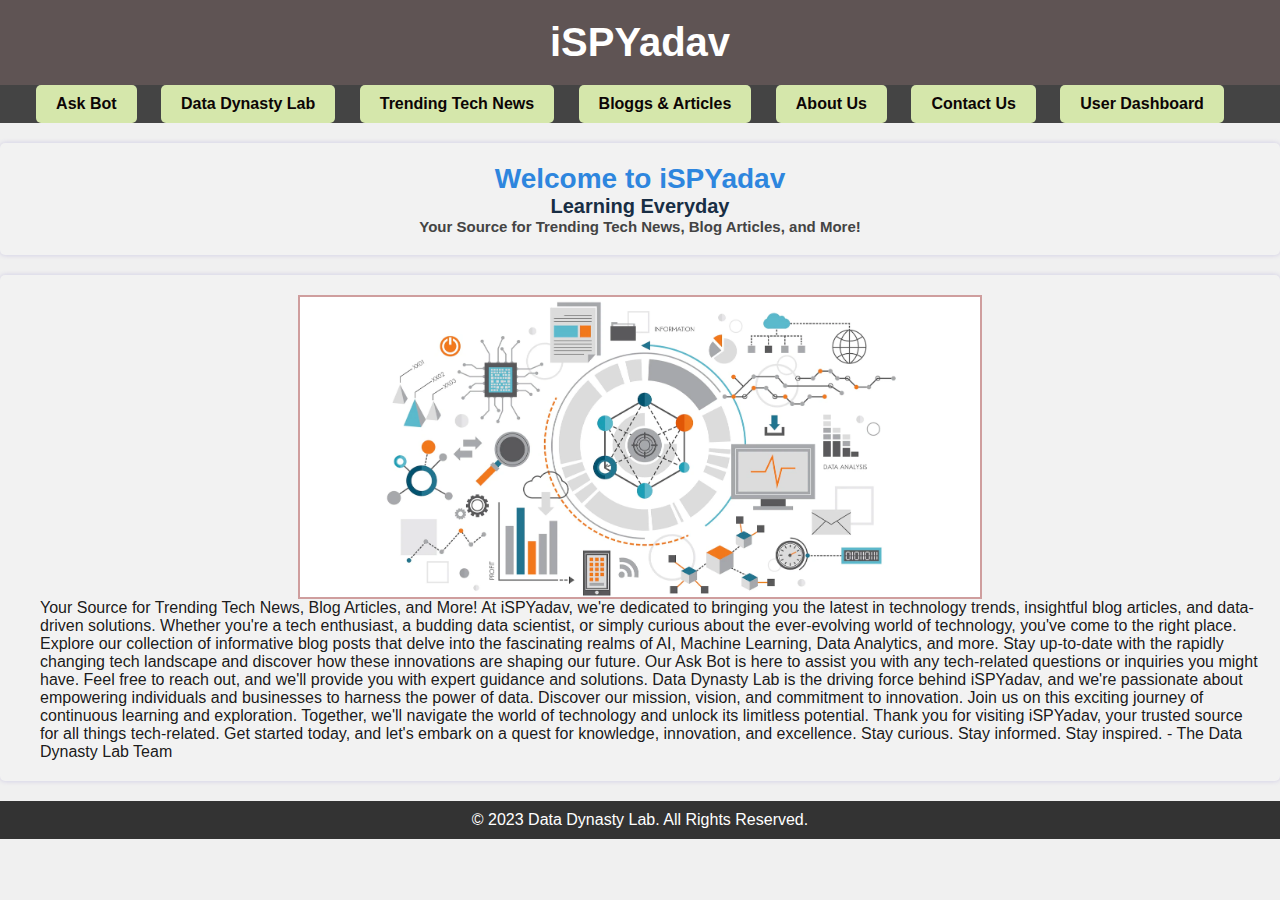
<file: index.html>
<!DOCTYPE html>
<html lang="en">
<head>
    <meta charset="UTF-8">
    <meta name="viewport" content="width=device-width, initial-scale=1.0">
    <title style="font-size: 24px; font-weight: bold;">iSPYadav</title>

    <!-- You can link to an external CSS file or include CSS styles here -->
    <link rel="stylesheet" href="styles.css">
    

    <style>
        /* You can also include inline CSS styles here */
        body {
            font-family: Arial, sans-serif;
            margin: 0;
            padding: 0;
            background-color: #f0f0f0;
        }

        header {
            background-color: #5f5454;
            color: #fff;
            text-align: center;
            padding: 20px;
        }


        nav {
            background-color: #444;
            text-align: center;
        }

        nav ul {
            list-style-type: none;
            padding: 0;
        }

        nav li {
            display: inline;
            margin-right: 20px;
        }

        .container {
            max-width: 960px;
            margin: 20px auto;
            padding: 20px;
            background-color: #ccc; /* Gray background for Data main */
        }

        footer {
            text-align: center;
            padding: 10px;
            background-color: #333;
            color: #fff;
        }

        /* Add this rule to increase the font size for the heading and subheading */
        .container h2 {
            font-size: 24px; /* You can adjust the size as needed */
        }

        .container p {
            font-size: 18px; /* You can adjust the size as needed */
        }

        /* Add this rule to change link color to white */
        nav a {
            color: #fff;
            text-decoration: none; /* Remove underlines from links */
        }

        .about-description {
            font-size: 16px;
            color: #444;
        }

        .home-title {
            background-color: #f2f2f2; /* Light gray background */
            padding: 20px;
            margin: 20px 0;
            border-radius: 5px;
            box-shadow: 0 0 5px rgba(0, 0, 0, 0.2);
        }

        /* Style for home items */
        .home-item {
            background-color: #f2f2f2; /* Light gray background */
            padding: 20px;
            margin: 20px 0;
            border-radius: 5px;
            box-shadow: 0 0 5px rgba(68, 49, 179, 0.2);
        }

        .home-image {
            max-width: 1000px; /* Adjusted max-width */
            height: 300px; /* sized height */
            display: block; /* Ensures center alignment */
            margin: 0 auto; /* Center the image horizontally */
            border: 2px solid #cf9e9e; /* White border around the image */
        }

        /* Style for about description */
        .home-description {
            font-size: 16px;
            color: #080707ee;
        }

        .home-page-button {
            display: inline-block;
            padding: 10px 20px;
            background-color: #d5e7ab; /* Graw background for button */
            color: #0c0505;
            text-decoration: none;
            border-radius: 5px;
            font-weight: bold;
            transition: background-color 0.3s;
        }


        .home-page-button:hover {
            background-color: #6b90bb; /* Darker blue on hover */
        }


    </style>
</head>
<body>
    <header>
        <h1 style="text-align: center; font-size: 40px;">iSPYadav</h1>
    </header>
    
    <nav>
        <ul>
            <li><a href="askbot.html" class="home-page-button">Ask Bot</a></li>
            <li><a href="datadynastylab.html" class="home-page-button">Data Dynasty Lab</a></li>
            <li><a href="technews.html" class="home-page-button">Trending Tech News</a></li>
            <li><a href="blogg.html" class="home-page-button">Bloggs & Articles </a></li>
            <li><a href="about.html" class="home-page-button">About Us</a></li>
            <li><a href="contactus.html" class="home-page-button">Contact Us</a></li>
            <li><a href="public/dashboard.html" class="home-page-button">User Dashboard</a></li>
        </ul>
    </nav>

    <div class="home-item"style="text-align: center;">
        <h2 style="text-align: center; color: #2e86de; font-size: 28px;">Welcome to iSPYadav</h2>
        <h2 style="text-align: center; color: #182e44; font-size: 20px;">Learning Everyday</h2>
        <h2 style="text-align: center; color: #444; font-size: 15px;">Your Source for Trending Tech News, Blog Articles, and More!</h2>

    </div>

    <div class="home-item">
        <img src="images/home_image.png" alt="Home Image" class="home-image">
        <p class="home-description">
            <span style="display: inline-block; padding-left: 20px;">
                Your Source for Trending Tech News, Blog Articles, and More!
                At iSPYadav, we're dedicated to bringing you the latest in technology trends, insightful blog articles, and data-driven solutions. Whether you're a tech enthusiast, a budding data scientist, or simply curious about the ever-evolving world of technology, you've come to the right place.
                Explore our collection of informative blog posts that delve into the fascinating realms of AI, Machine Learning, Data Analytics, and more. Stay up-to-date with the rapidly changing tech landscape and discover how these innovations are shaping our future.
                Our Ask Bot is here to assist you with any tech-related questions or inquiries you might have. Feel free to reach out, and we'll provide you with expert guidance and solutions.
                Data Dynasty Lab is the driving force behind iSPYadav, and we're passionate about empowering individuals and businesses to harness the power of data. Discover our mission, vision, and commitment to innovation.
                Join us on this exciting journey of continuous learning and exploration. Together, we'll navigate the world of technology and unlock its limitless potential.
                Thank you for visiting iSPYadav, your trusted source for all things tech-related. Get started today, and let's embark on a quest for knowledge, innovation, and excellence.   
                Stay curious. Stay informed. Stay inspired.
                - The  Data Dynasty Lab Team
            </span>
        </p>
    </div>

    <footer>
        &copy; 2023 Data Dynasty Lab. All Rights Reserved.
    </footer>
</body>
</html>
</file>
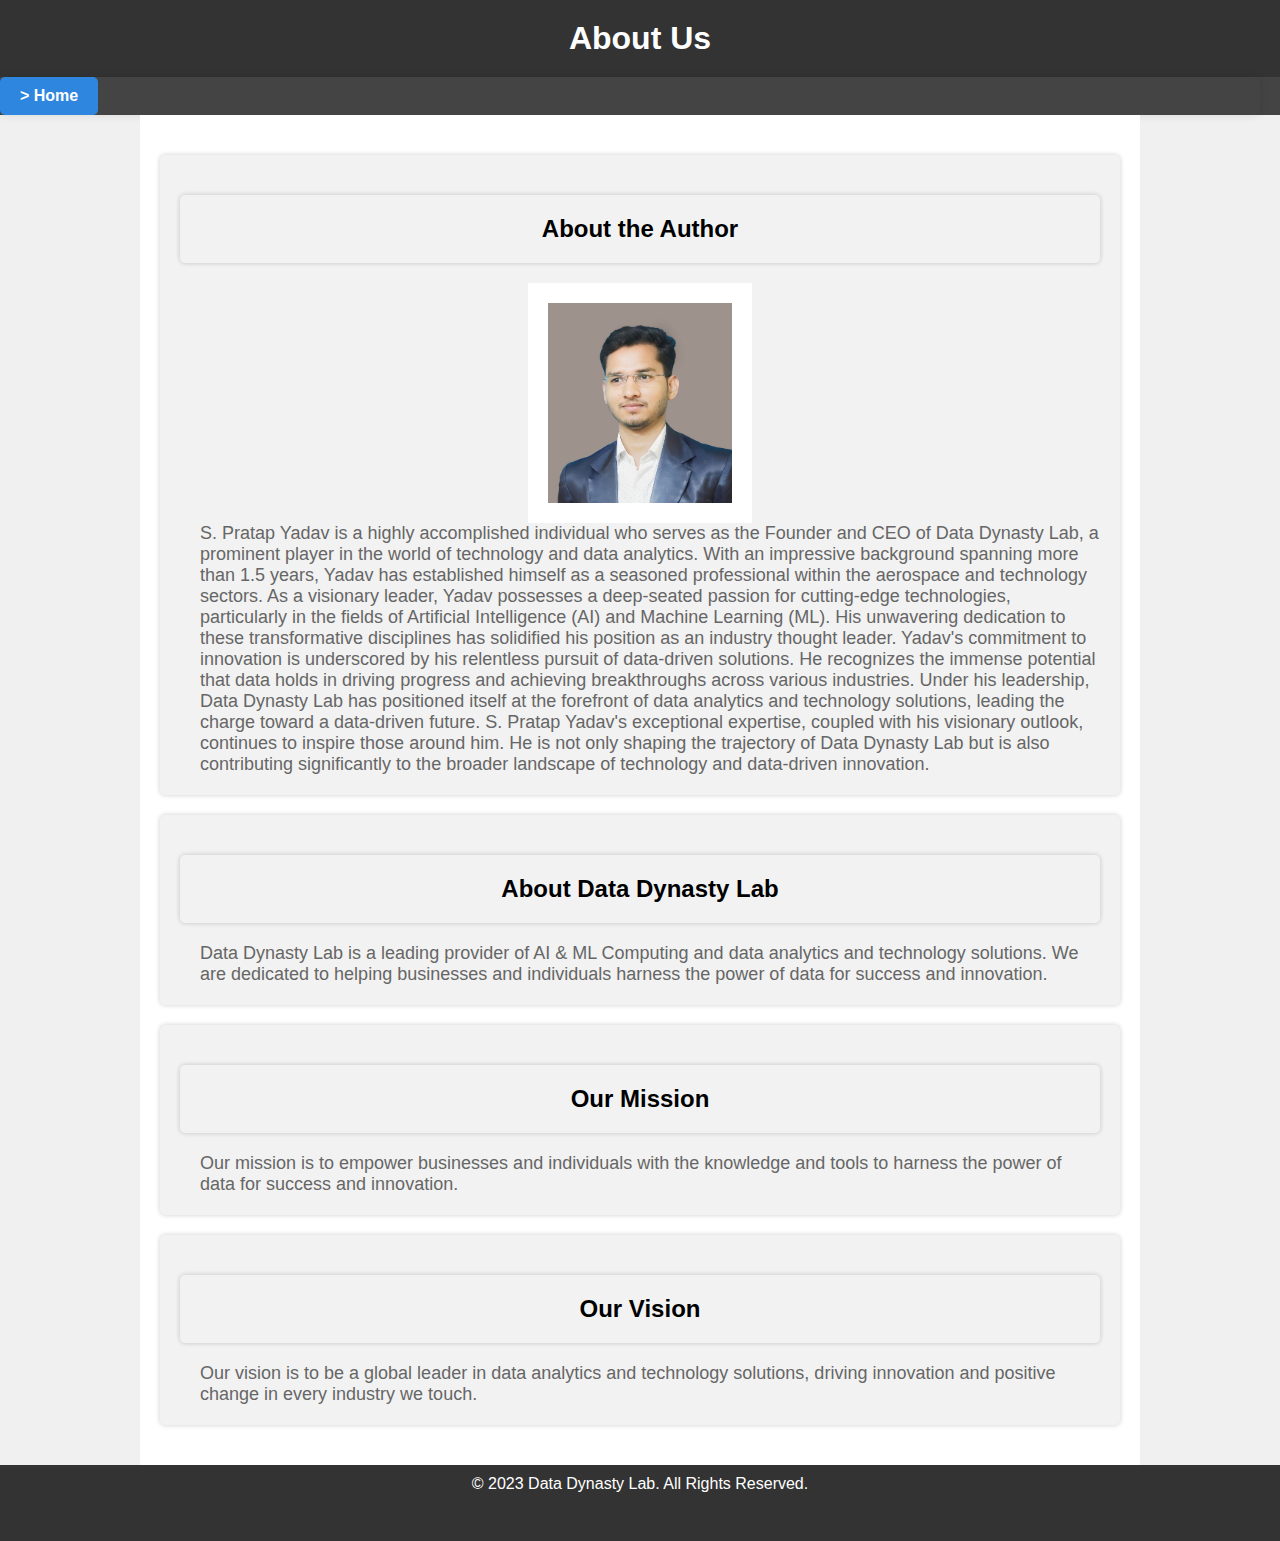
<file: About.html>
<!DOCTYPE html>
<html lang="en" style="height: 100%;">
<head>
    <meta charset="UTF-8">
    <meta name="viewport" content="width=device-width, initial-scale=1.0">
    <title>About Us</title>

    <!-- Include Font Awesome for social media icons -->
    <link rel="stylesheet" href="https://cdnjs.cloudflare.com/ajax/libs/font-awesome/6.0.0-beta3/css/all.min.css" integrity="sha384-KyZXEAg3QhqLMpG8r+3Ic5zTmiqz5F4ynf5i5lC1Cq3TG5B7b9TCf5F3aR5r5l5Nq" crossorigin="anonymous">
    <!-- You can link to an external CSS file or include CSS styles here -->
    <link rel="stylesheet" href="styles.css">

    <style>
        /* You can also include inline CSS styles here */
        html, body {
            height: 100%;
        }

        body {
            font-family: Arial, sans-serif;
            margin: 0;
            padding: 0;
            background-color: #f0f0f0;
            display: flex;
            flex-direction: column;
        }

        header {
            background-color: #333;
            color: #fff;
            text-align: center;
            padding: 20px;
        }

        nav {
            background-color: #444;
            text-align: center;
        }

        nav ul {
            list-style-type: none;
            padding: 0;
        }

        nav li {
            display: flex; /*display: inline;*
            margin-right: 20px;
        }

        .container {
            flex: 1;
            max-width: 960px;
            margin: 20px auto;
            padding: 20px;
            background-color: #fff; /* White background for About page */
            border-radius: 5px;
            box-shadow: 0 0 10px rgba(0, 0, 0, 0.1);
        }

        footer {
            text-align: center;
            padding: 10px;
            background-color: #333;
            color: #fff;
        }

        /* Stylish heading for About Us */
        .container h1 {
            font-size: 36px; /* Larger font size */
            color: #2e86de; /* Blue text color */
            font-weight: bold; /* Bold font weight */
        }

        /* Add this rule to change link color to white */
        nav a {
            color: #fff;
            text-decoration: none; /* Remove underlines from links */
        }

        /* Style for About titles */
        .about-title {
            background-color: #f2f2f2; /* Light gray background */
            padding: 20px;
            margin: 20px 0;
            border-radius: 5px;
            box-shadow: 0 0 5px rgba(0, 0, 0, 0.2);
        }

        /* Style for about description */
        .about-description {
            font-size: 16px;
            color: #666;
        }

        /* Styling for image */
        .author-image {
            max-width: 200px; /* Passport-sized width */
            height: 200px; /* Passport-sized height */
            display: block; /* Ensures center alignment */
            margin: 0 auto; /* Center the image horizontally */
        }

        /* Style for about items */
        .about-item {
            background-color: #f2f2f2; /* Light gray background */
            padding: 20px;
            margin: 20px 0;
            border-radius: 5px;
            box-shadow: 0 0 5px rgba(0, 0, 0, 0.2);
        }

        .home-button {
            display: inline-block;
            padding: 10px 20px;
            background-color: #2e86de; /* Blue background for button */
            color: #fff;
            text-decoration: none;
            border-radius: 5px;
            font-weight: bold;
            transition: background-color 0.3s;
        }

        .home-button:hover {
            background-color: #1c6bd8; /* Darker blue on hover */
        }

        /* Social Media Links */
        .social-media {
            margin-top: 20px;
        }

        .social-media a {
            display: inline-block;
            margin-right: 20px;
            font-size: 24px;
            color: #2e86de;
            text-decoration: none;
        }

        .social-media a:hover {
            color: #1c6bd8; /* Darker blue on hover */
        }
    </style>
</head>
<body>
    <header>
        <h1>About Us</h1>
    </header>

    <!-- Navigation with Home button -->
    <nav>
        <ul>
            <li><a href="index.html" class="home-button"> > Home</a></li>
        </ul>
    </nav>

    <div class="container">

        <div class="about-item">
            <h2 class="about-title" style="text-align: center;">About the Author</h2>
            <img src="images/author1.jpg" alt="Author Image" class="author-image">
            <p class="about-description">
                <span style="display: inline-block; padding-left: 20px;">
                    S. Pratap Yadav is a highly accomplished individual who serves as the Founder and CEO of Data Dynasty Lab, a prominent player in the world of technology and data analytics. With an impressive background spanning more than 1.5 years, Yadav has established himself as a seasoned professional within the aerospace and technology sectors. As a visionary leader, Yadav possesses a deep-seated passion for cutting-edge technologies, particularly in the fields of Artificial Intelligence (AI) and Machine Learning (ML). His unwavering dedication to these transformative disciplines has solidified his position as an industry thought leader. Yadav's commitment to innovation is underscored by his relentless pursuit of data-driven solutions. He recognizes the immense potential that data holds in driving progress and achieving breakthroughs across various industries. Under his leadership, Data Dynasty Lab has positioned itself at the forefront of data analytics and technology solutions, leading the charge toward a data-driven future. S. Pratap Yadav's exceptional expertise, coupled with his visionary outlook, continues to inspire those around him. He is not only shaping the trajectory of Data Dynasty Lab but is also contributing significantly to the broader landscape of technology and data-driven innovation.
                </span>
            </p>
        </div>

        
        <div class="about-item">
            <h2 class="about-title" style="text-align: center;">About Data Dynasty Lab</h2>
            <p class="about-description">
                <span style="display: inline-block; padding-left: 20px;">
                    Data Dynasty Lab is a leading provider of AI & ML Computing and data analytics and technology solutions. We are dedicated to helping businesses and individuals harness the power of data for success and innovation.</p>
                </span>
        </div>

        <div class="about-item">
            <h2 class="about-title" style="text-align: center;">Our Mission</h2>
            <p class="about-description">
                <span style="display: inline-block; padding-left: 20px;">
                    Our mission is to empower businesses and individuals with the knowledge and tools to harness the power of data for success and innovation.</p>
                </span>
            
        </div>

        <div class="about-item">
            <h2 class="about-title" style="text-align: center;">Our Vision</h2>
            <p class="about-description">
                <span style="display: inline-block; padding-left: 20px;">
                    Our vision is to be a global leader in data analytics and technology solutions, driving innovation and positive change in every industry we touch.</p>
                </span>
        </div>

    </div>

    <footer>
        &copy; 2023 Data Dynasty Lab. All Rights Reserved.
        <div class="social-media">
            <a href="https://www.facebook.com/your-facebook-page" target="_blank"><i class="fab fa-facebook"></i></a>
            <a href="https://twitter.com/your-twitter-profile" target="_blank"><i class="fab fa-twitter"></i></a>
            <a href="https://www.linkedin.com/in/your-linkedin-profile" target="_blank"><i class="fab fa-linkedin"></i></a>
            <a href="https://www.instagram.com/your-instagram-profile" target="_blank"><i class="fab fa-instagram"></i></a>
        </div>
    </footer>
</body>
</html>
</file>
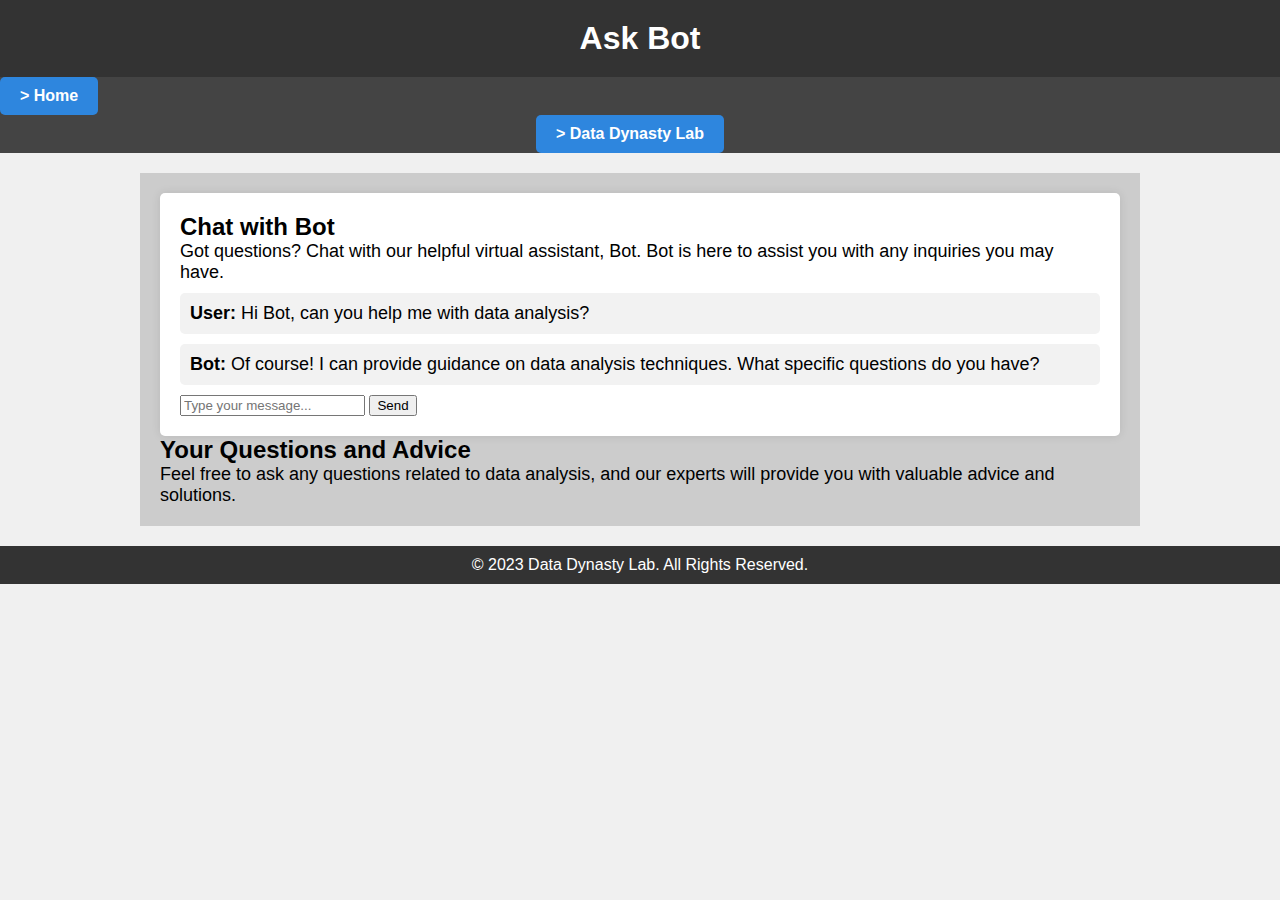
<file: AskBot.html>
<!DOCTYPE html>
<html lang="en">
<head>
    <meta charset="UTF-8">
    <meta name="viewport" content="width=device-width, initial-scale=1.0">
    <title>Ask Bot</title>
    <!-- You can link to an external CSS file or include CSS styles here -->
    <link rel="stylesheet" href="styles.css">
    
    <style>
        /* You can also include inline CSS styles here */
        body {
            font-family: Arial, sans-serif;
            margin: 0;
            padding: 0;
            background-color: #f0f0f0;
        }

        header {
            background-color: #333;
            color: #fff;
            text-align: center;
            padding: 20px;
        }

        nav {
            background-color: #444;
            text-align: center;
        }

        nav ul {
            list-style-type: none;
            padding: 0;
        }

        nav li {
            display: flex; /*display: inline;*/
            margin-right: 20px;
        }

        nav li2 {
            display: inline-flex; /*display: inline;*/
            margin-right: 20px;
        }

        .container {
            max-width: 960px;
            margin: 20px auto;
            padding: 20px;
            background-color: #ccc; /* Gray background for Ask Bot page */
        }

        footer {
            text-align: center;
            padding: 10px;
            background-color: #333;
            color: #fff;
        }

        /* Add this rule to increase the font size for the heading */
        .container h1 {
            font-size: 24px; /* You can adjust the size as needed */
            color: #2e86de; /* Blue text color */
        }

        /* Add this rule to change link color to white */
        nav a {
            color: #fff;
            text-decoration: none; /* Remove underlines from links */
        }

        /* Add CSS styles for the button */
        .home-button {
            display: inline-block;
            padding: 10px 20px;
            background-color: #2e86de; /* Blue background for button */
            color: #fff;
            text-decoration: none;
            border-radius: 5px;
            font-weight: bold;
            transition: background-color 0.3s;
        }

        .home-button:hover {
            background-color: #1c6bd8; /* Darker blue on hover */
        }

        /* Styling for the chat section */
        .chat-section {
            background-color: #fff;
            padding: 20px;
            border-radius: 5px;
            box-shadow: 0 0 10px rgba(0, 0, 0, 0.1);
        }

        /* Styling for the chat messages */
        .chat-message {
            background-color: #f2f2f2;
            padding: 10px;
            margin: 10px 0;
            border-radius: 5px;
        }

        /* Add CSS styles for the button */
        .datadynasty-button {
            display: inline-block;
            padding: 10px 20px;
            background-color: #2e86de; /* Blue background for button */
            color: #fff;
            text-decoration: none;
            border-radius: 5px;
            font-weight: bold;
            transition: background-color 0.3s;
        }

        .datadynasty-button:hover {
            background-color: #1c6bd8; /* Darker blue on hover */
        }

    </style>
</head>
<body>
    <header>
        <h1>Ask Bot</h1>
    </header>

    <!-- Navigation with Home button -->
    <nav>
        <ul>
            <li><a href="index.html" class="home-button"> > Home</a></li>
        </ul>
    </nav>

     <!-- Add Data Dynasty Lab button -->
     <nav>
        <ul>
            <li2><a href="datadynastylab.html" class="datadynasty-button"> > Data Dynasty Lab</a></li2>
        </ul>
    </nav>

    <div class="container">
        <!-- Chat Section -->
        <div class="chat-section">
            <h2>Chat with Bot</h2>
            <p>Got questions? Chat with our helpful virtual assistant, Bot. Bot is here to assist you with any inquiries you may have.</p>

            <!-- Chat Messages (Example) -->
            <div class="chat-message">
                <p><strong>User:</strong> Hi Bot, can you help me with data analysis?</p>
            </div>

            <div class="chat-message">
                <p><strong>Bot:</strong> Of course! I can provide guidance on data analysis techniques. What specific questions do you have?</p>
            </div>

            <!-- Add more chat messages here -->

            <!-- Chat Input Form (Example) -->
            <form>
                <input type="text" placeholder="Type your message...">
                <button type="submit">Send</button>
            </form>
        </div>

        <!-- Your question and advice section goes here -->
        <h2>Your Questions and Advice</h2>
        <p>Feel free to ask any questions related to data analysis, and our experts will provide you with valuable advice and solutions.</p>
    </div>

    <footer>
        &copy; 2023 Data Dynasty Lab. All Rights Reserved.
    </footer>
</body>
</html>
</file>
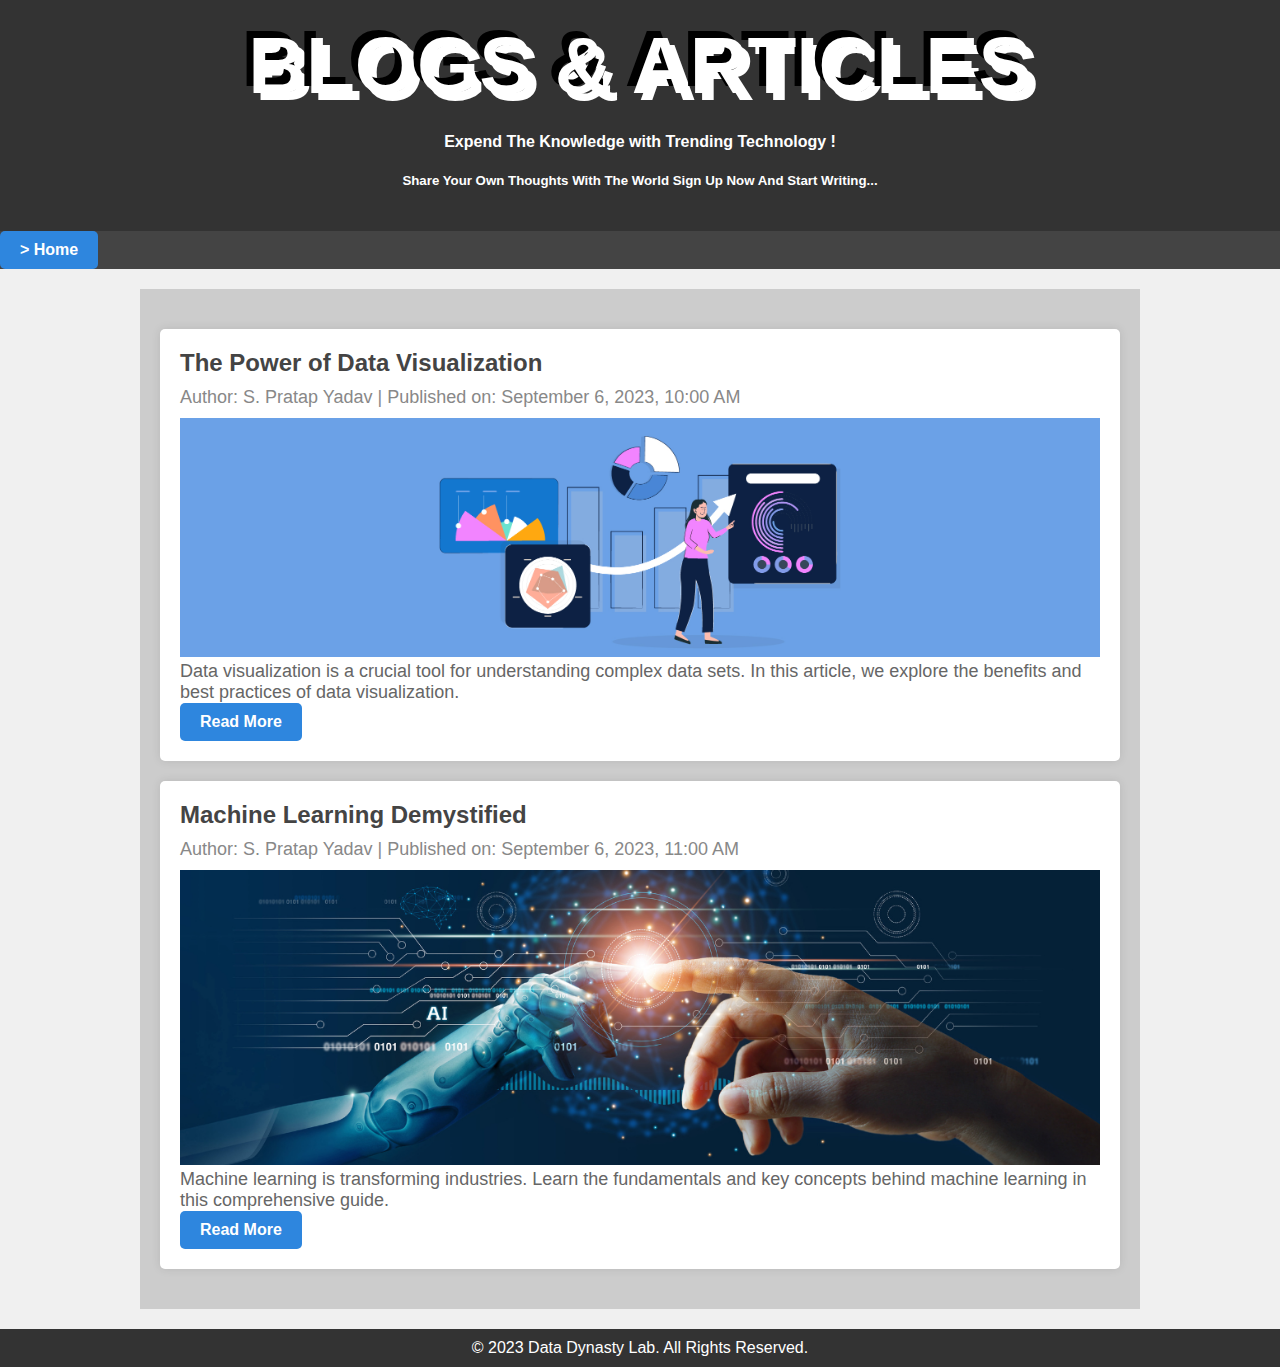
<file: Blogg.html>
<!DOCTYPE html>
<html lang="en">
<head>
    <meta charset="UTF-8">
    <meta name="viewport" content="width=device-width, initial-scale=1.0">
    <title>Bloggs & Articles</title>
    <!-- You can link to an external CSS file or include CSS styles here -->
    <link rel="stylesheet" href="styles.css">
    
    <style>
        /* You can also include inline CSS styles here */
        body {
            font-family: Arial, sans-serif;
            margin: 0;
            padding: 0;
            background-color: #f0f0f0;
        }

        header {
            background-color: #333;
            color: #fff;
            text-align: center;
            padding: 20px;
        }

        nav {
            background-color: #444;
            text-align: center;
        }

        nav ul {
            list-style-type: none;
            padding: 0;
        }

        nav li {
            display: flex;  /*display: inline;*/
            margin-right: 20px;
        }

        .container {
            max-width: 960px;
            margin: 20px auto;
            padding: 20px;
            background-color: #ccc; /* Gray background for Bloggs & Articles page */
        }

        footer {
            text-align: center;
            padding: 10px;
            background-color: #333;
            color: #fff;
        }

        /* Add this rule to increase the font size for the heading */
        .container h1 {
            font-size: 24px; /* You can adjust the size as needed */
            color: #2e86de; /* Blue text color */
        }

        /* Styling for blog posts */
        .blog-post {
            background-color: #fff;
            padding: 20px;
            margin: 20px 0;
            border-radius: 5px;
            box-shadow: 0 0 10px rgba(0, 0, 0, 0.1);
        }

        /* Styling for blog post titles */
        .blog-title {
            font-size: 20px;
            font-weight: bold;
            color: #444;
            margin-bottom: 10px;
        }

        /* Styling for blog post content */
        .blog-content {
            font-size: 16px;
            color: #666;
        }

        /* Styling for image */
        .blog-image {
            max-width: 100%;
            height: auto;
        }

        /* Styling for author and date/time */
        .author-info {
            font-size: 14px;
            color: #888;
            margin-bottom: 10px;
        }

        /* Styling for Read More button */
        .read-more {
            display: inline-block;
            padding: 10px 20px;
            background-color: #2e86de; /* Blue background for button */
            color: #fff;
            text-decoration: none;
            border-radius: 5px;
            font-weight: bold;
            transition: background-color 0.3s;
        }

        .read-more:hover {
            background-color: #1c6bd8; /* Darker blue on hover */
        }

        /* Add this rule to change link color to white */
        nav a {
            color: #fff;
            text-decoration: none; /* Remove underlines from links */
        }
        .home-button {
            display: inline-block;
            padding: 10px 20px;
            background-color: #2e86de; /* Blue background for button */
            color: #fff;
            text-decoration: none;
            border-radius: 5px;
            font-weight: bold;
            transition: background-color 0.3s;
        }

        .home-button:hover {
            background-color: #1c6bd8; /* Darker blue on hover */
        }
        
    </style>
</head>
<body>
    <header >
        <div class="header-main">   
            <h2> Blogs & Articles</h2>   
        </div>

        <div class="header-sub-main">   
            <h4  style="text-align: center;"> Expend The Knowledge with Trending Technology !</h4> 
            <h5  style="text-align: center;"> Share Your Own Thoughts With The World Sign Up Now And Start Writing...</h5> 
        </div>
         
    </header>


    <!-- Navigation with Home button -->
    <nav>
        <ul>
            <li><a href="index.html" class="home-button"> > Home</a></li>
        </ul>
    </nav>


    <div class="container">
        <!-- Blog Post 1 -->
        <div class="blog-post">
            <h2 class="blog-title">The Power of Data Visualization</h2>
            <p class="author-info">Author: S. Pratap Yadav | Published on: September 6, 2023, 10:00 AM</p>
            <img src="images\blogs\image1.jpg" alt="Data Visualization" class="blog-image">
            <p class="blog-content">Data visualization is a crucial tool for understanding complex data sets. In this article, we explore the benefits and best practices of data visualization.</p>
            <a href="article1.html" class="read-more">Read More</a>
        </div>

        <!-- Blog Post 2 -->
        <div class="blog-post">
            <h2 class="blog-title">Machine Learning Demystified</h2>
            <p class="author-info">Author: S. Pratap Yadav | Published on: September 6, 2023, 11:00 AM</p>
            <img src="images\blogs\image2.jpg" alt="Machine Learning" class="blog-image">
            <p class="blog-content">Machine learning is transforming industries. Learn the fundamentals and key concepts behind machine learning in this comprehensive guide.</p>
            <a href="article2.html" class="read-more">Read More</a>
        </div>

        <!-- Add more blog posts here -->

    </div>

    <footer>
        &copy; 2023 Data Dynasty Lab. All Rights Reserved.
    </footer>
</body>
</html>
</file>
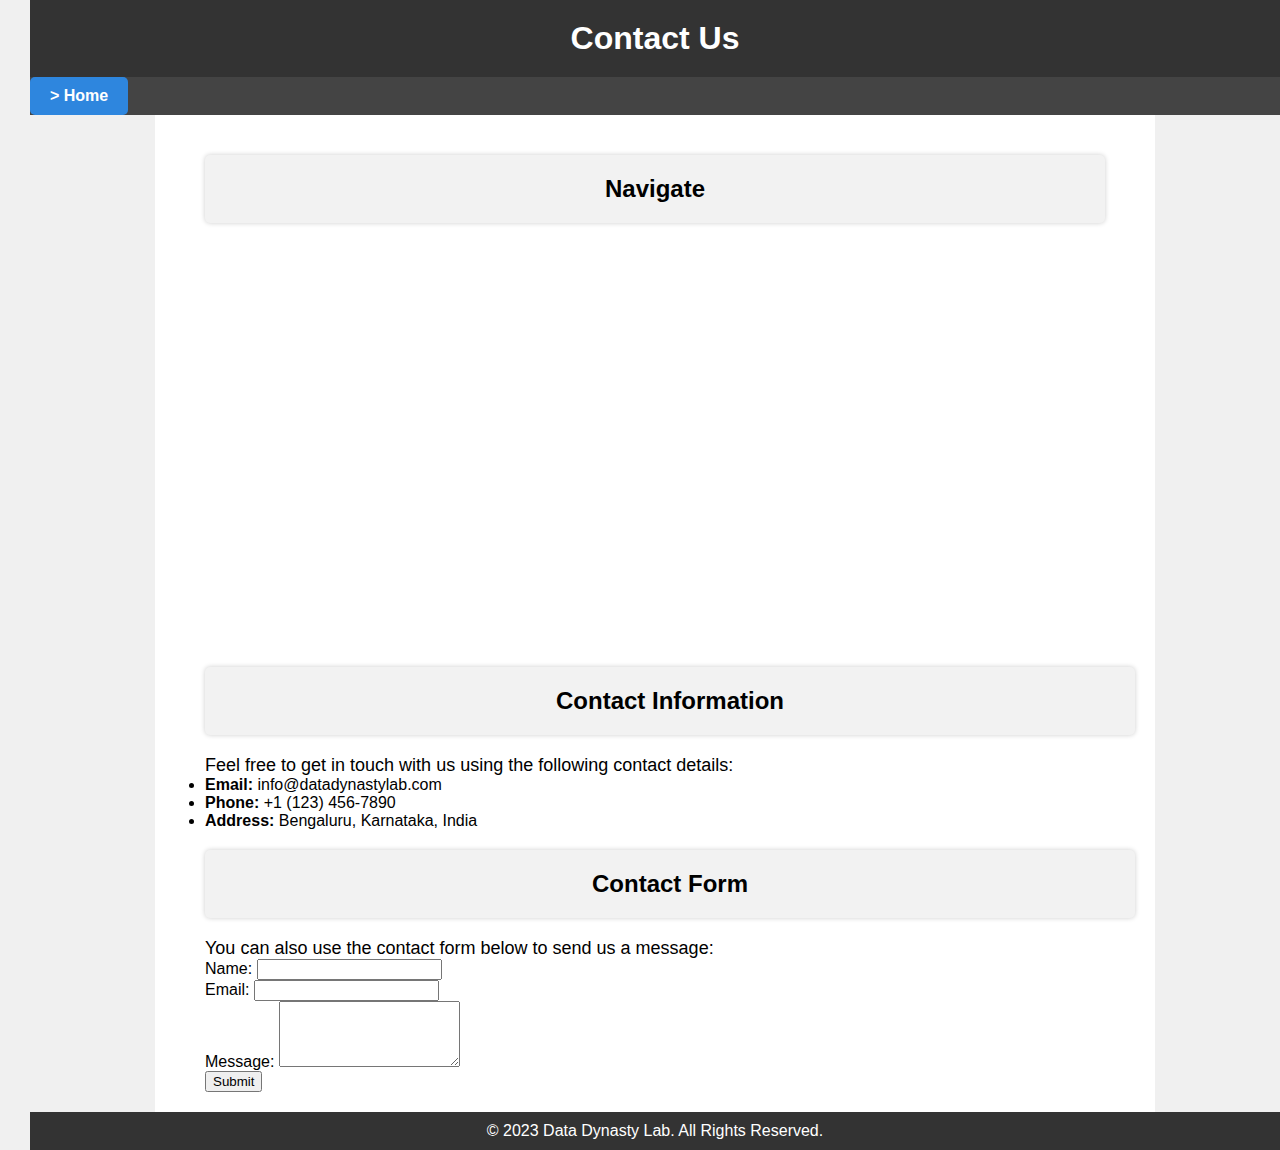
<file: ContactUs.html>
<!DOCTYPE html>
<html lang="en">
<head>
    <meta charset="UTF-8">
    <meta name="viewport" content="width=device-width, initial-scale=1.0">
    <title>Contact Us</title>
    
    <!-- Include Font Awesome for social media icons -->
    <link rel="stylesheet" href="https://cdnjs.cloudflare.com/ajax/libs/font-awesome/5.15.3/css/all.min.css" integrity="sha384-KyZXEAg3QhqLMpG8r+3Ic5zTmiqz5F4ynf5i5lC1Cq3TG5B7b9TCf5F3aR5r5l5Nq" crossorigin="anonymous">

    <!-- You can link to an external CSS file or include CSS styles here -->
    <link rel="stylesheet" href="styles.css">
    
    <style>
        /* Your existing CSS styles go here */


    /* Style for About titles */
    .contact-title {
        background-color: #f2f2f2; /* Light gray background */
        padding: 20px;
        margin: 20px 0;
        border-radius: 5px;
        box-shadow: 0 0 5px rgba(0, 0, 0, 0.2);
    }
    .home-button {
        display: inline-block;
        padding: 10px 20px;
        background-color: #2e86de; /* Blue background for button */
        color: #fff;
        text-decoration: none;
        border-radius: 5px;
        font-weight: bold;
        transition: background-color 0.3s;
    }

    .home-button:hover {
        background-color: #1c6bd8; /* Darker blue on hover */
    }

    </style>
</head>
<body>
    <header>
        <h1>Contact Us</h1>
    </header>

    <!-- Navigation with Home button -->
    <nav>
        <ul>
            <li><a href="index.html" class="home-button"> > Home</a></li>
        </ul>
    </nav>

    <div class="container">

        <div class="map-container">
            <h2 class="contact-title" style="text-align: center;"> Navigate </h2>
            <iframe src="https://www.google.com/maps/embed?pb=!1m18!1m12!1m3!1d248849.56659894943!2d77.46612987486277!3d12.954280230883601!2m3!1f0!2f0!3f0!3m2!1i1024!2i768!4f13.1!3m3!1m2!1s0x3bae1670c9b44e6d%3A0xf8dfc3e8517e4fe0!2sBengaluru%2C%20Karnataka!5e0!3m2!1sen!2sin!4v1694007156235!5m2!1sen!2sin" width="900" height="400" style="border:0;" allowfullscreen="" loading="lazy" referrerpolicy="no-referrer-when-downgrade"></iframe>
        </div>
       
        <div class="contact-container">
            <h2 class="contact-title" style="text-align: center;"> Contact Information </h2>
            <p class="contact-content">Feel free to get in touch with us using the following contact details:</p>
            
            <ul>
                <li><strong>Email:</strong> info@datadynastylab.com</li>
                <li><strong>Phone:</strong> +1 (123) 456-7890</li>
                <li><strong>Address:</strong> Bengaluru, Karnataka, India</li>
            </ul>
        

            <h2 class="contact-title" style="text-align: center;"> Contact Form</h2>
            <p class="contact-content">You can also use the contact form below to send us a message:</p>

            <form action="submit_contact_form.php" method="POST">
                <label for="name">Name:</label>
                <input type="text" id="name" name="name" required><br>

                <label for="email">Email:</label>
                <input type="email" id="email" name="email" required><br>

                <label for="message">Message:</label>
                <textarea id="message" name="message" rows="4" required></textarea><br>

                <input type="submit" value="Submit">
            </form>
        </div>  
    </div>

    <footer>
        &copy; 2023 Data Dynasty Lab. All Rights Reserved.
        <!-- Social Media Links -->
        <div class="social-media">
            <a href="#" target="_blank"><i class="fab fa-facebook"></i></a>
            <a href="#" target="_blank"><i class="fab fa-twitter"></i></a>
            <a href="#" target="_blank"><i class="fab fa-linkedin"></i></a>
            <a href="#" target="_blank"><i class="fab fa-instagram"></i></a>
        </div>
    </footer>
</body>
</html>
</file>
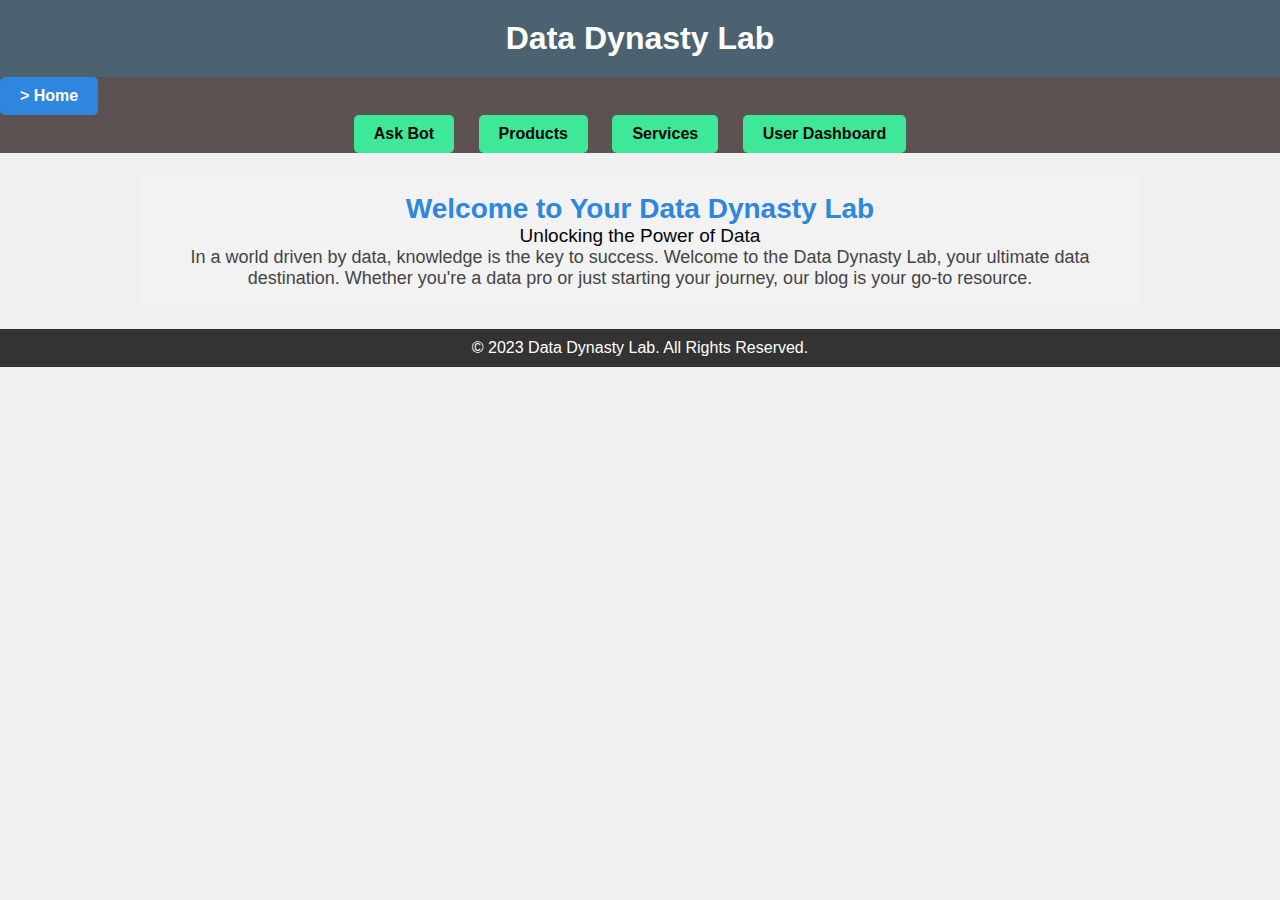
<file: DataDynastyLab.html>
<!DOCTYPE html>
<html lang="en">
<head>
    <meta charset="UTF-8">
    <meta name="viewport" content="width=device-width, initial-scale=1.0">
    <title style="font-size: 24px; font-weight: bold;">Data Dynasty Lab</title>
    <!-- You can link to an external CSS file or include CSS styles here -->
    <link rel="stylesheet" href="styles.css">
    
    <style>
        /* You can also include inline CSS styles here */
        body {
            font-family: Arial, sans-serif;
            margin: 0;
            padding: 0;
            background-color: #f0f0f0;
        }

        header {
            background-color: #4c6270;
            color: #fff;
            text-align: center;
            padding: 20px;
        }

        nav {
            background-color: #5c5252;
            text-align: center;
        }

        nav ul {
            list-style-type: none;
            padding: 0;
        }

        nav li {
            display: inline;
            margin-right: 20px;
        }

        nav li2 {
            display: flex;
            margin-right: 20px;
        }

        .container {
            max-width: 960px;
            margin: 20px auto;
            padding: 20px;
            background-color: #ccc; /* Gray background for Data Dynasty Lab */
        }

        footer {
            text-align: center;
            padding: 10px;
            background-color: #333;
            color: #fff;
        }

        /* Add this rule to increase the font size for the heading and subheading */
        .container h2 {
            font-size: 24px; /* You can adjust the size as needed */
        }

        .container p {
            font-size: 18px; /* You can adjust the size as needed */
        }

        /* Add this rule to change link color to white */
        nav a {
            color: #fff;
            text-decoration: none; /* Remove underlines from links */
        }

        /* Add CSS styles for the button */
        .home-button {
            display: inline-block;
            padding: 10px 20px;
            background-color: #2e86de; /* Blue background for button */
            color: #fff;
            text-decoration: none;
            border-radius: 5px;
            font-weight: bold;
            transition: background-color 0.3s;
        }


        .home-button:hover {
            background-color: #1c6bd8; /* Darker blue on hover */
        }

        .home-page-button {
            display: inline-block;
            padding: 10px 20px;
            background-color: #3de999; /* Blue background for button */
            color: #0c0505;
            text-decoration: none;
            border-radius: 5px;
            font-weight: bold;
            transition: background-color 0.3s;
        }


        .home-page-button:hover {
            background-color: #ddd786; /* Darker blue on hover */
        }

    </style>
</head>
<body>
    <header>
        <h1>Data Dynasty Lab</h1>
    </header>

    <!-- Add Home button -->
    <nav>
        <ul>
            <li2><a href="index.html" class="home-button"> > Home</a></li2>
        </ul>
    </nav>


    

           <!-- Navigation -->
           <nav>
            <ul>
                <li><a href="askbot.html"class="home-page-button">Ask Bot</a></li>
                <!-- <li><a href="datadynastylab.html" class="home-page-button">datadynastylab</a></li> -->
                <!-- <li><a href="technews.html" class="home-page-button">Trending Tech News</a></li> -->
                <!-- <li><a href="blogg.html" class="home-page-button">Bloggs & Articles </a></li> -->
                <li><a href="products.html" class="home-page-button">Products</a></li> 
                <li><a href="services.html" class="home-page-button">Services</a></li>
                <!-- <li><a href="about.html class="home-page-button" > About Us</a></li> -->
                <!-- <li><a href="contactus.html class="home-page-button">Contact Us</a></li> -->
                <li><a href="public/dashboard.html" class="home-page-button">User Dashboard</a></li>
            </ul>
        </nav>
    

        
    <div class="container" style="background-color: #f2f2f2; padding: 20px; text-align: center; font-family: 'Arial', sans-serif;">
        <h2 style="color: #2e86de; font-size: 28px;">Welcome to Your Data Dynasty Lab</h2>
        <p style="color: #050505; font-size: 19px;">Unlocking the Power of Data</p>
        <p style="color: #444; font-size: 18px;">In a world driven by data, knowledge is the key to success. Welcome to the Data Dynasty Lab, your ultimate data destination. Whether you're a data pro or just starting your journey, our blog is your go-to resource.</p>
    </div>

    <footer>
        &copy; 2023 Data Dynasty Lab. All Rights Reserved.
    </footer>
</body>
</html>
</file>
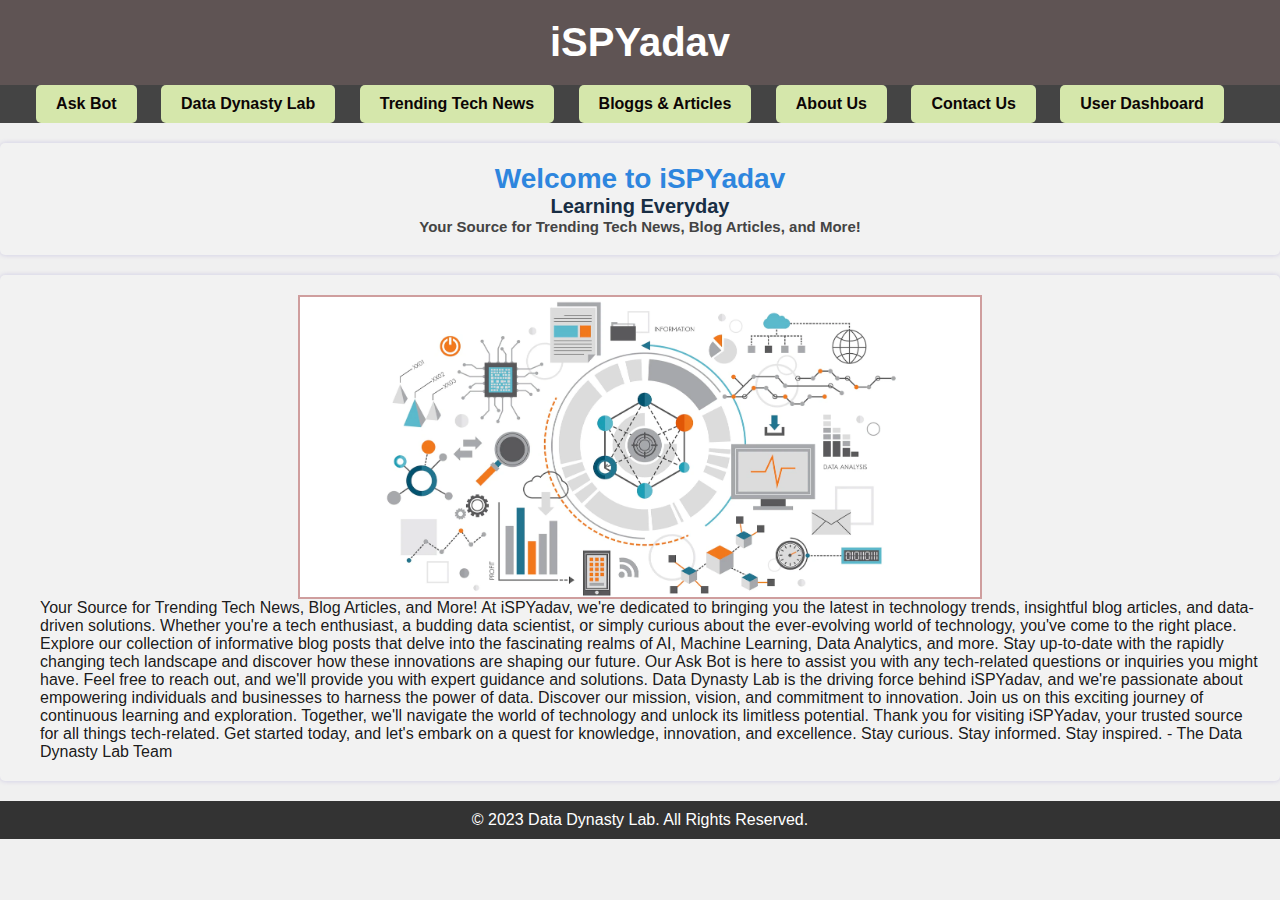
<file: Main.html>
<!DOCTYPE html>
<html lang="en">
<head>
    <meta charset="UTF-8">
    <meta name="viewport" content="width=device-width, initial-scale=1.0">
    <title style="font-size: 24px; font-weight: bold;">iSPYadav</title>

    <!-- You can link to an external CSS file or include CSS styles here -->
    <link rel="stylesheet" href="styles.css">
    

    <style>
        /* You can also include inline CSS styles here */
        body {
            font-family: Arial, sans-serif;
            margin: 0;
            padding: 0;
            background-color: #f0f0f0;
        }

        header {
            background-color: #5f5454;
            color: #fff;
            text-align: center;
            padding: 20px;
        }


        nav {
            background-color: #444;
            text-align: center;
        }

        nav ul {
            list-style-type: none;
            padding: 0;
        }

        nav li {
            display: inline;
            margin-right: 20px;
        }

        .container {
            max-width: 960px;
            margin: 20px auto;
            padding: 20px;
            background-color: #ccc; /* Gray background for Data main */
        }

        footer {
            text-align: center;
            padding: 10px;
            background-color: #333;
            color: #fff;
        }

        /* Add this rule to increase the font size for the heading and subheading */
        .container h2 {
            font-size: 24px; /* You can adjust the size as needed */
        }

        .container p {
            font-size: 18px; /* You can adjust the size as needed */
        }

        /* Add this rule to change link color to white */
        nav a {
            color: #fff;
            text-decoration: none; /* Remove underlines from links */
        }

        .about-description {
            font-size: 16px;
            color: #444;
        }

        .home-title {
            background-color: #f2f2f2; /* Light gray background */
            padding: 20px;
            margin: 20px 0;
            border-radius: 5px;
            box-shadow: 0 0 5px rgba(0, 0, 0, 0.2);
        }

        /* Style for home items */
        .home-item {
            background-color: #f2f2f2; /* Light gray background */
            padding: 20px;
            margin: 20px 0;
            border-radius: 5px;
            box-shadow: 0 0 5px rgba(68, 49, 179, 0.2);
        }

        .home-image {
            max-width: 1000px; /* Adjusted max-width */
            height: 300px; /* sized height */
            display: block; /* Ensures center alignment */
            margin: 0 auto; /* Center the image horizontally */
            border: 2px solid #cf9e9e; /* White border around the image */
        }

        /* Style for about description */
        .home-description {
            font-size: 16px;
            color: #080707ee;
        }

        .home-page-button {
            display: inline-block;
            padding: 10px 20px;
            background-color: #d5e7ab; /* Graw background for button */
            color: #0c0505;
            text-decoration: none;
            border-radius: 5px;
            font-weight: bold;
            transition: background-color 0.3s;
        }


        .home-page-button:hover {
            background-color: #6b90bb; /* Darker blue on hover */
        }


    </style>
</head>
<body>
    <header>
        <h1 style="text-align: center; font-size: 40px;">iSPYadav</h1>
    </header>
    
    <nav>
        <ul>
            <li><a href="askbot.html" class="home-page-button">Ask Bot</a></li>
            <li><a href="datadynastylab.html" class="home-page-button">Data Dynasty Lab</a></li>
            <li><a href="technews.html" class="home-page-button">Trending Tech News</a></li>
            <li><a href="Blogg.html" class="home-page-button">Bloggs & Articles </a></li>
            <li><a href="about.html" class="home-page-button">About Us</a></li>
            <li><a href="contactus.html" class="home-page-button">Contact Us</a></li>
            <li><a href="public/dashboard.html" class="home-page-button">User Dashboard</a></li>
        </ul>
    </nav>

    <div class="home-item"style="text-align: center;">
        <h2 style="text-align: center; color: #2e86de; font-size: 28px;">Welcome to iSPYadav</h2>
        <h2 style="text-align: center; color: #182e44; font-size: 20px;">Learning Everyday</h2>
        <h2 style="text-align: center; color: #444; font-size: 15px;">Your Source for Trending Tech News, Blog Articles, and More!</h2>

    </div>

    <div class="home-item">
        <img src="images/home_image.png" alt="Home Image" class="home-image">
        <p class="home-description">
            <span style="display: inline-block; padding-left: 20px;">
                Your Source for Trending Tech News, Blog Articles, and More!
                At iSPYadav, we're dedicated to bringing you the latest in technology trends, insightful blog articles, and data-driven solutions. Whether you're a tech enthusiast, a budding data scientist, or simply curious about the ever-evolving world of technology, you've come to the right place.
                Explore our collection of informative blog posts that delve into the fascinating realms of AI, Machine Learning, Data Analytics, and more. Stay up-to-date with the rapidly changing tech landscape and discover how these innovations are shaping our future.
                Our Ask Bot is here to assist you with any tech-related questions or inquiries you might have. Feel free to reach out, and we'll provide you with expert guidance and solutions.
                Data Dynasty Lab is the driving force behind iSPYadav, and we're passionate about empowering individuals and businesses to harness the power of data. Discover our mission, vision, and commitment to innovation.
                Join us on this exciting journey of continuous learning and exploration. Together, we'll navigate the world of technology and unlock its limitless potential.
                Thank you for visiting iSPYadav, your trusted source for all things tech-related. Get started today, and let's embark on a quest for knowledge, innovation, and excellence.   
                Stay curious. Stay informed. Stay inspired.
                - The  Data Dynasty Lab Team
            </span>
        </p>
    </div>

    <footer>
        &copy; 2023 Data Dynasty Lab. All Rights Reserved.
    </footer>
</body>
</html>
</file>
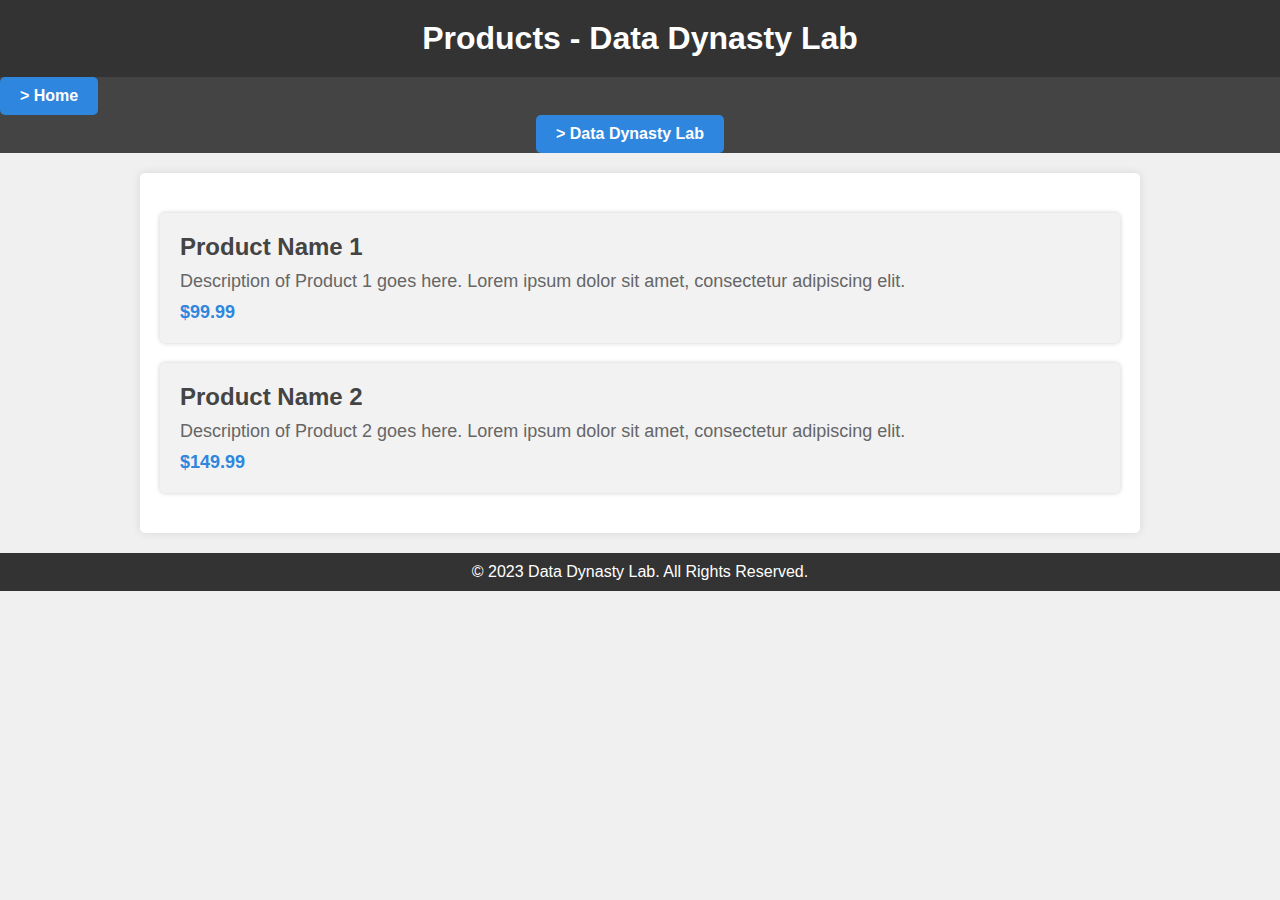
<file: Products.html>
<!DOCTYPE html>
<html lang="en">
<head>
    <meta charset="UTF-8">
    <meta name="viewport" content="width=device-width, initial-scale=1.0">
    <title>Products - Data Dynasty Lab</title>
    <!-- You can link to an external CSS file or include CSS styles here -->
    <link rel="stylesheet" href="styles.css">
    
    <style>
        /* You can also include inline CSS styles here */
        body {
            font-family: Arial, sans-serif;
            margin: 0;
            padding: 0;
            background-color: #f0f0f0;
        }

        header {
            background-color: #333;
            color: #fff;
            text-align: center;
            padding: 20px;
        }

        nav {
            background-color: #444;
            text-align: center;
        }

        nav ul {
            list-style-type: none;
            padding: 0;
        }

        nav li {
            display: flex; /*display: inline;*/
            margin-right: 20px;
        }

        nav li2 {
            display: inline-flex; /*display: inline;*/
            margin-right: 20px;
        }


        .container {
            max-width: 960px;
            margin: 20px auto;
            padding: 20px;
            background-color: #fff; /* White background for Products page */
            border-radius: 5px;
            box-shadow: 0 0 10px rgba(0, 0, 0, 0.1);
        }

        footer {
            text-align: center;
            padding: 10px;
            background-color: #333;
            color: #fff;
        }

        /* Stylish heading for Products */
        .container h1 {
            font-size: 36px; /* Larger font size */
            color: #2e86de; /* Blue text color */
            font-weight: bold; /* Bold font weight */
        }

        /* Add this rule to change link color to white */
        nav a {
            color: #fff;
            text-decoration: none; /* Remove underlines from links */
        }

        /* Style for product items */
        .product-item {
            background-color: #f2f2f2; /* Light gray background */
            padding: 20px;
            margin: 20px 0;
            border-radius: 5px;
            box-shadow: 0 0 5px rgba(0, 0, 0, 0.2);
        }

        /* Style for product titles */
        .product-title {
            font-size: 24px;
            font-weight: bold;
            color: #444;
            margin-bottom: 10px;
        }

        /* Style for product description */
        .product-description {
            font-size: 16px;
            color: #666;
        }

        /* Style for product price */
        .product-price {
            font-size: 18px;
            font-weight: bold;
            color: #2e86de; /* Blue text color */
            margin-top: 10px;
        }

        .home-button {
            display: inline-block;
            padding: 10px 20px;
            background-color: #2e86de; /* Blue background for button */
            color: #fff;
            text-decoration: none;
            border-radius: 5px;
            font-weight: bold;
            transition: background-color 0.3s;
        }

        .home-button:hover {
            background-color: #1c6bd8; /* Darker blue on hover */
        }
        
        /* Add CSS styles for the button */
        .datadynasty-button {
            display: inline-block;
            padding: 10px 20px;
            background-color: #2e86de; /* Blue background for button */
            color: #fff;
            text-decoration: none;
            border-radius: 5px;
            font-weight: bold;
            transition: background-color 0.3s;
        }

        .datadynasty-button:hover {
            background-color: #1e5a16; /* Darker blue on hover */
        }

    </style>
    
</head>
<body>
    <header>
        <h1>Products - Data Dynasty Lab</h1>
    </header>

    <!-- Navigation with Home button -->
    <nav>
        <ul>
            <li><a href="index.html" class="home-button"> > Home</a></li>
        </ul>
    </nav>

     <!-- Add Data Dynasty Lab button -->
     <nav>
        <ul>
            <li2><a href="datadynastylab.html" class="datadynasty-button"> > Data Dynasty Lab</a></li2>
        </ul>
    </nav>


    <div class="container">
        <!-- Product Item 1 -->
        <div class="product-item">
            <h2 class="product-title">Product Name 1</h2>
            <p class="product-description">Description of Product 1 goes here. Lorem ipsum dolor sit amet, consectetur adipiscing elit.</p>
            <p class="product-price">$99.99</p>
        </div>

        <!-- Product Item 2 -->
        <div class="product-item">
            <h2 class="product-title">Product Name 2</h2>
            <p class="product-description">Description of Product 2 goes here. Lorem ipsum dolor sit amet, consectetur adipiscing elit.</p>
            <p class="product-price">$149.99</p>
        </div>

        <!-- Add more product items here -->

    </div>

    <footer>
        &copy; 2023 Data Dynasty Lab. All Rights Reserved.
    </footer>
</body>
</html>
</file>
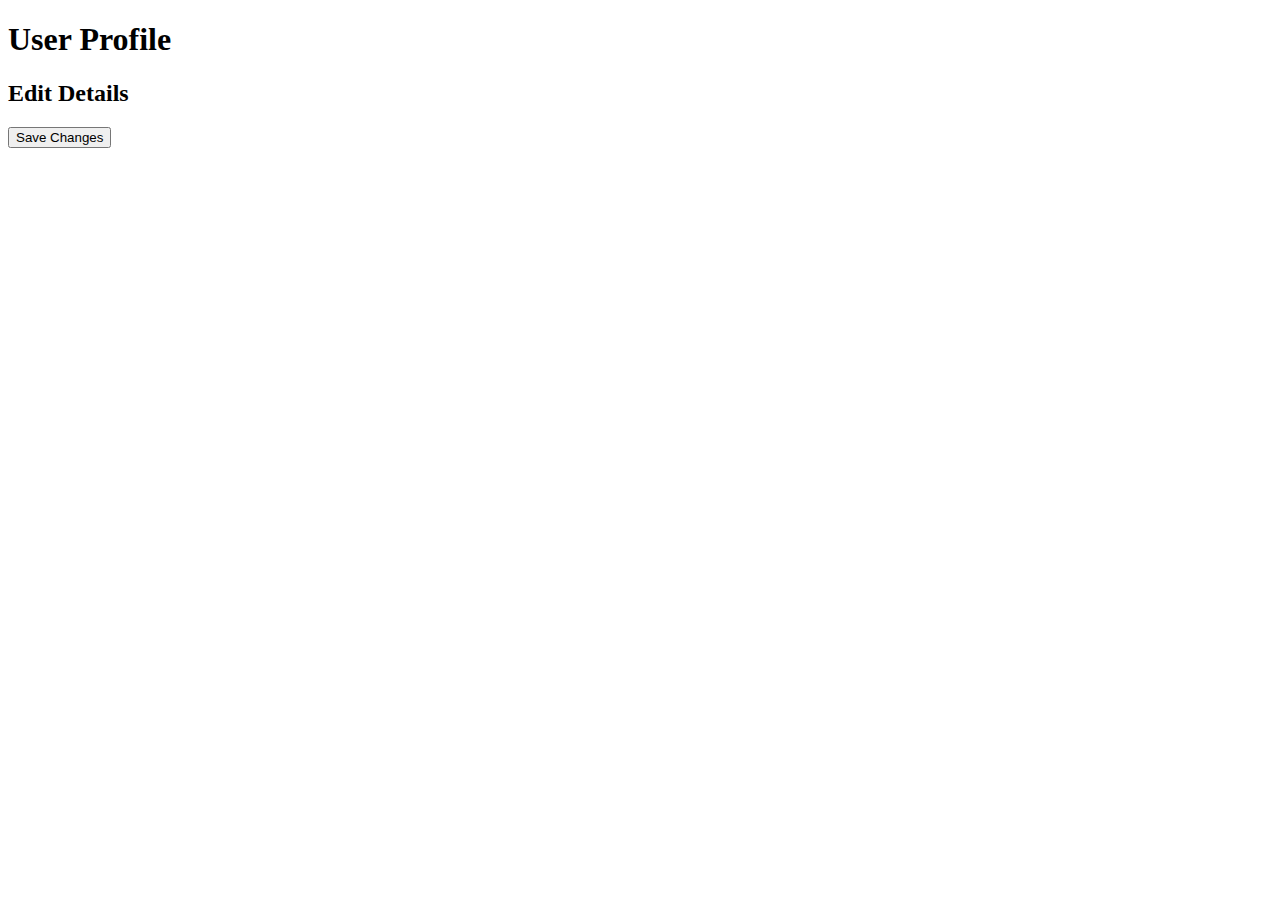
<file: profile.html>
<!DOCTYPE html>
<html lang="en">
<head>
    <!-- Add your meta tags, title, and styles here -->
</head>
<body>
    <h1>User Profile</h1>
    
    <!-- Display user details here (e.g., name, username, email, etc.) -->
    
    <h2>Edit Details</h2>
    <form action="edit_profile_process.php" method="POST">
        <!-- Form fields for editing user details -->
        <!-- Include labels and input fields for editing user information -->
        <input type="submit" value="Save Changes">
    </form>
</body>
</html>
</file>
<file: styles.css>
/* Reset some default styles */
body, h1, h2, p, ul, li {
    margin: 0;
    padding: 0;
}

/* Set a background color for the body */
body {
    font-family: Arial, sans-serif;
    background-color: #f0f0f0;
    margin-left: 30px;
}

/* Style the header */
header {
    background-color: #333;
    color: #fff;
    text-align: center;
    padding: 20px;
}

/* Style the navigation menu */
nav {
    background-color: #444;
    text-align: center;
}

nav ul {
    list-style-type: none;
    padding: 0;
}

nav li {
    display:flex;
    margin-right: 20px;
}

/* Style the main content container */
.container {
    max-width: 960px;
    margin-left: auto;
    margin-right: auto;
    padding: 20px;
    background-color: #fff;
}

/* Style headings */
.container h1, .container h2 {
    font-size: 24px;
    font-weight: bold;
}

/* Style paragraphs */
.container p {
    font-size: 18px;
}

/* Style the footer */
footer {
    text-align: center;
    padding: 10px;
    background-color: #333;
    color: #fff;
}

/* Style links */
nav a {
    color: #fff;
    text-decoration: none;
}

.header-main h2, .header-main h4 {
    font-family:'Lato', sans-serif !important ;
    font-weight:bold!important;
    font-size :5em!important;;
    text-shadow:-7px -7px black ,
    +7px +7px white;
    text-transform:uppercase;
}

.map-container{
    
    margin-left: 30px;
    margin-right: 30px;
    margin-top: 15px;
    margin-bottom: 15px;

}

.contact-container{

    margin-left: 30px;

}

.author-image{
    max-width: 100px;
    margin-left: auto;
    margin-right: auto;
    margin-top: auto;
    margin-bottom: auto;
    padding: 20px;
    background-color: #fff;

}
</file>
